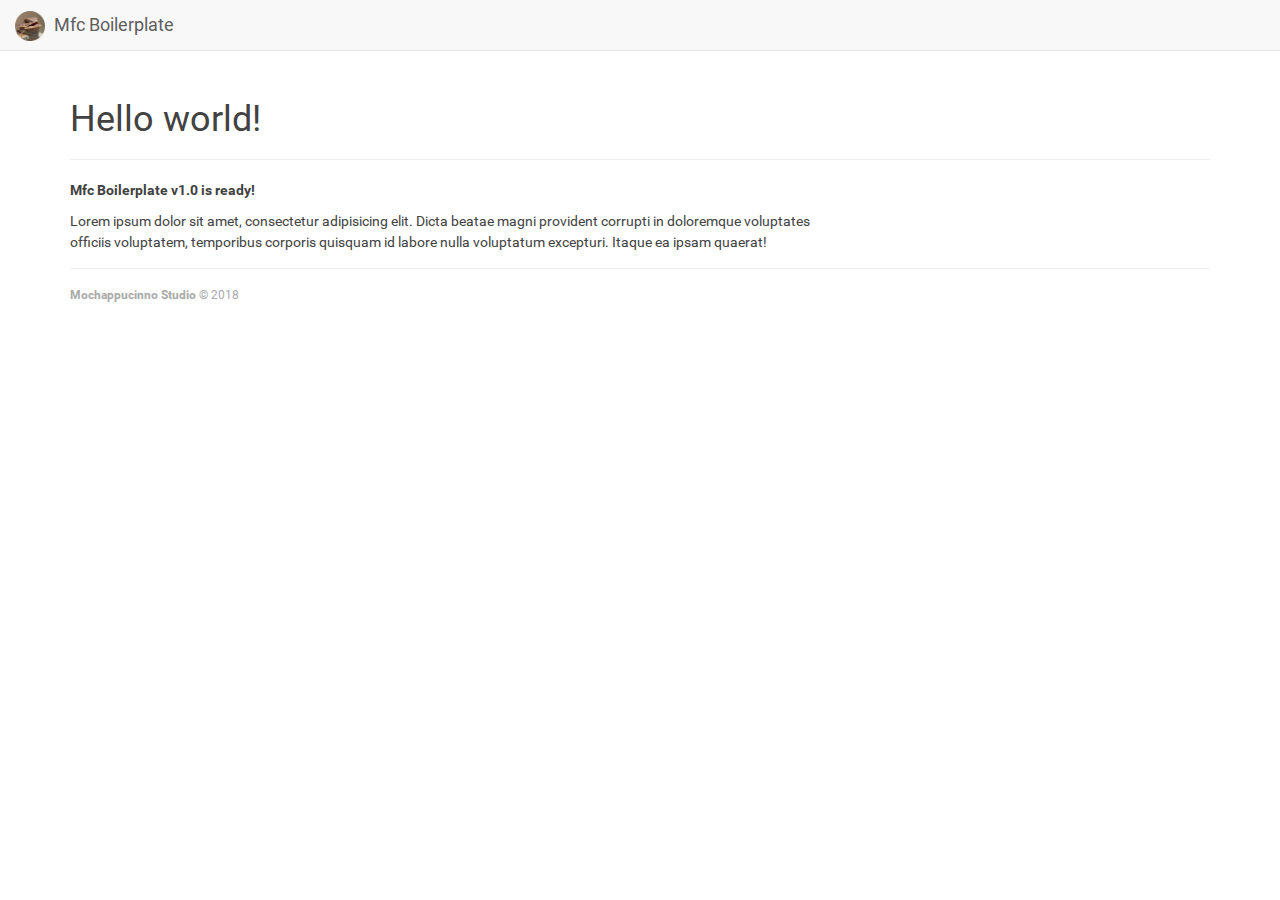
<file: index.htm>
<!DOCTYPE html>
<html lang="en">
<head>
	<meta charset="UTF-8">
	<meta name="viewport" content="width=device-width, initial-scale=1">
	<title>Mfc Boilerplate</title>
	<meta name="theme-color" content="#009688">
	<link rel="shortcut icon" href="res/image/favicon.png">
	<link rel="icon" sizes="512x512" href="res/image/favicon.png">
	<link rel="stylesheet" type="text/css" href="res/css/framework.css">
	<link rel="stylesheet" type="text/css" href="res/css/style.css">
</head>
<body>
	<nav class="navbar navbar-default navbar-fixed-top">
		<div class="container-fluid">
			<div class="navbar-header">
				<a class="navbar-brand">
					<img alt="Logo" src="res/image/favicon.png">
					<span>Mfc Boilerplate</span>
				</a>
			</div>
		</div>
	</nav>
	<div class="container">
		<div class="page-header">
			<h1>Hello world!</h1>
		</div>
		<div class="row">
			<div class="col-sm-8">
				<p><strong>Mfc Boilerplate v1.0 is ready!</strong></p>
				<p>Lorem ipsum dolor sit amet, consectetur adipisicing elit. Dicta beatae magni provident corrupti in doloremque voluptates officiis voluptatem, temporibus corporis quisquam id labore nulla voluptatum excepturi. Itaque ea ipsam quaerat!</p>
			</div>
		</div><hr>
		<span class="copyright">
			<strong>Mochappucinno Studio</strong> &copy; 2018
		</span>
	</div>
	<script src="res/js/jquery.min.js"></script>
	<script src="res/js/bootstrap.min.js"></script>
</body>
</html>
</file>
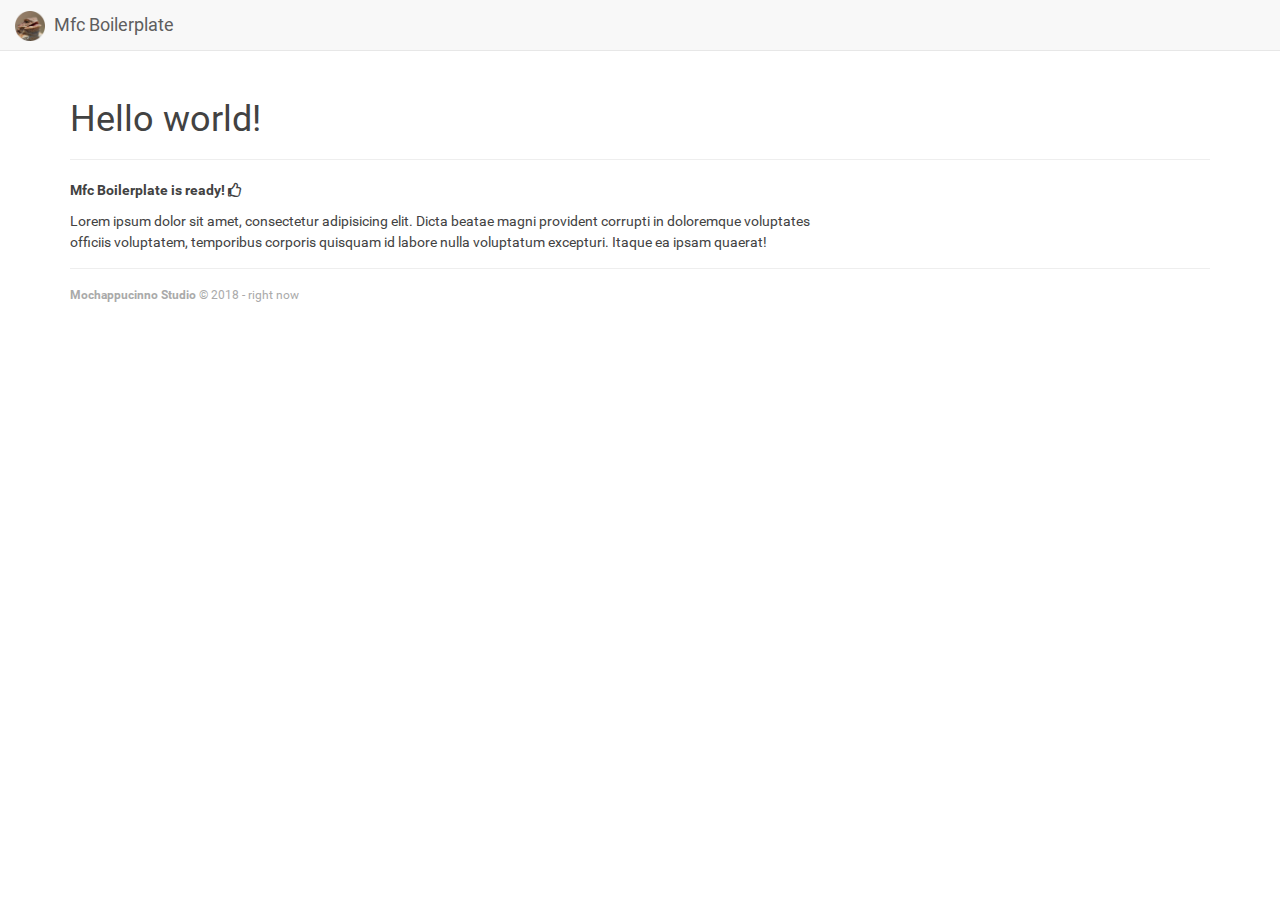
<file: index.html>
<!DOCTYPE html>
<html lang="en">
<head>
	<meta charset="UTF-8">
	<meta name="viewport" content="width=device-width, initial-scale=1">
	<title>Mfc Boilerplate</title>
	<meta name="theme-color" content="#009688">
	<link rel="shortcut icon" href="res/img/favicon.png">
	<link rel="icon" sizes="512x512" href="res/img/favicon.png">
	<link rel="stylesheet" type="text/css" href="res/css/framework.css">
	<link rel="stylesheet" type="text/css" href="res/css/style.css">
</head>
<body>
	<nav class="navbar navbar-default navbar-fixed-top">
		<div class="container-fluid">
			<div class="navbar-header">
				<a class="navbar-brand">
					<img alt="Logo" src="res/img/favicon.png">
					<span>Mfc Boilerplate</span>
				</a>
			</div>
		</div>
	</nav>
	<div class="container">
		<div class="page-header">
			<h1>Hello world!</h1>
		</div>
		<div class="row">
			<div class="col-sm-8">
				<p><strong>Mfc Boilerplate is ready!</strong> <i class="far fa-thumbs-up"></i></p>
				<p>Lorem ipsum dolor sit amet, consectetur adipisicing elit. Dicta beatae magni provident corrupti in doloremque voluptates officiis voluptatem, temporibus corporis quisquam id labore nulla voluptatum excepturi. Itaque ea ipsam quaerat!</p>
			</div>
		</div><hr>
		<span class="copyright">
			<strong>Mochappucinno Studio</strong> &copy; 2018 - right now
		</span>
	</div>
	<script src="res/js/jquery.min.js"></script>
	<script src="res/js/bootstrap.min.js"></script>
</body>
</html>
</file>
<file: res/css/style.css>
@font-face {
	font-family: Roboto;
	src: url(../fonts/Roboto-Regular.ttf);
	font-weight: normal;
}

@font-face {
	font-family: Roboto;
	src: url(../fonts/Roboto-Bold.ttf);
	font-weight: bold;
}

* {
	box-sizing: border-box;
	text-decoration: none;
	outline: none !important;
}

body {
	padding: 80px 0 30px;
	font-family: 'Roboto', sans-serif;
	font-size: 14px;
	line-height: 1.5em;
	color: #424242;
}

p:empty {
	display: none;
}

hr {
	clear: both;
	margin: 15px 0;
}

select {
	cursor: pointer;
}

.row+hr {
	margin-top: 5px;
}

.navbar-brand {
	padding: 10px 15px;
}

.navbar-brand img {
	display: inline;
	height: 30px;
}

.navbar-brand span {
	height: 30px;
	padding-left: 5px;
	line-height: 30px;
}

.btn-group-xs>.btn, .btn-xs {
	font-size: 11px;
}

.page-header {
	margin-top: 0;
}

.pagination {
	margin: 0 0 20px;
}

.copyright {
	font-size: 85%;
	color: #aaa;
}

.thumbnail {
	margin-bottom: 15px;
}

@media (max-width: 767px) {
	/* Below small devices */
}

@media (max-width: 991px) {
	/* Below medium devices */
}

@media (max-width: 1199px) {
	/* Below large devices */
}

@media (min-width: 768px) {
	/* Small devices */
}

@media (min-width: 992px) {
	/* Medium devices */
}

@media (min-width: 1200px) {
	/* Large devices */
}

@media print {
	/* Print */
}
</file>
